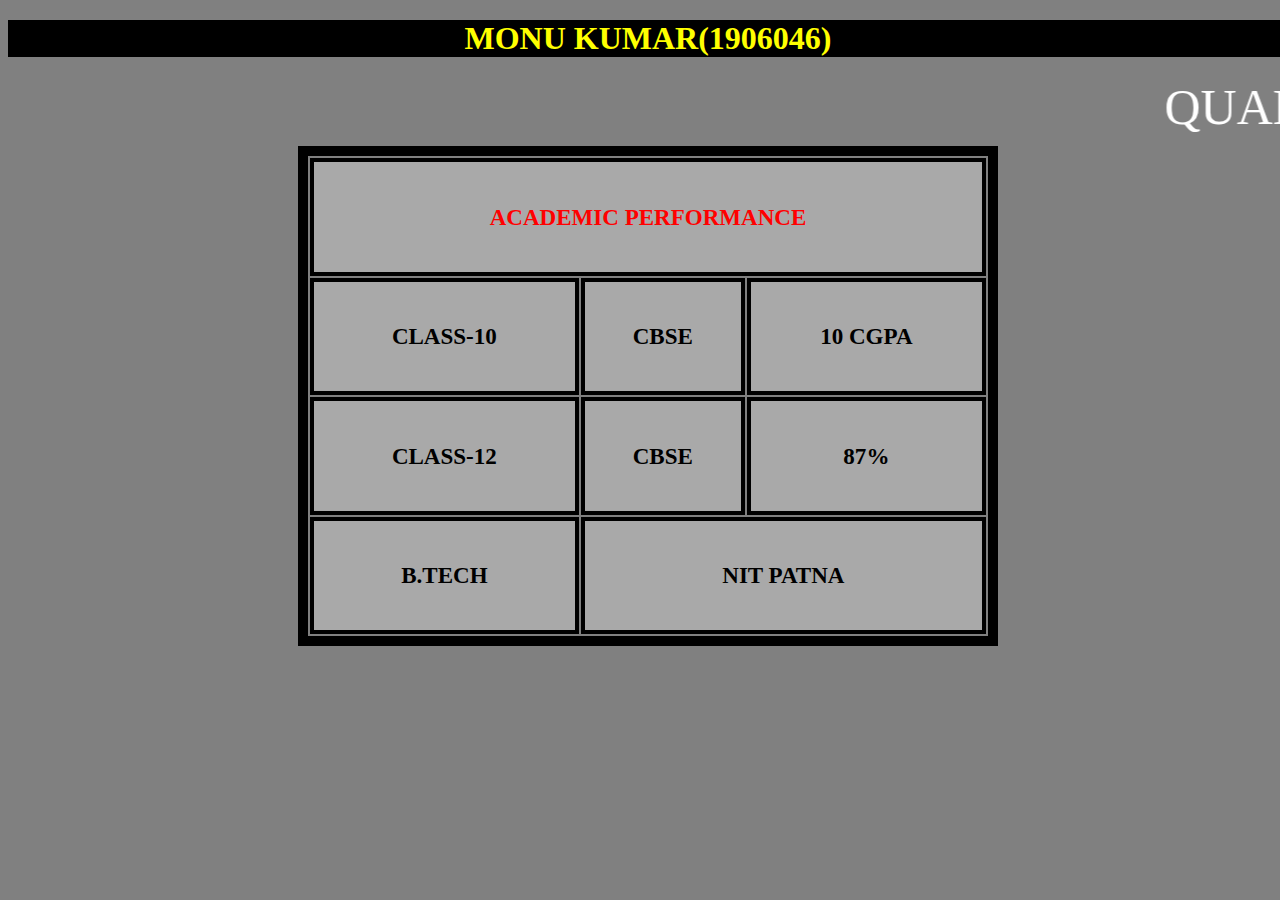
<file: ACADEMICS.html>
<html>

<head>
    <title>
       ACADEMIC PERFORMANCE
    </title>
    <style>
        tr,
        td,
        th {
            border: 4px solid black;
           
            font-size: larger;
            
            font-weight: bold;
            color: #000000;
            background-color:darkgrey;
        }
        
        body {
            background-color:grey;
            
            width: 100%;
            background-repeat: no-repeat;
            
            background-attachment: fixed;
        }
        
        table {
            margin-left: auto;
            margin-right: auto;
            border: 10px solid black;
            text-align: center;
            width: 700px;
            height: 500px;
            margin-top: 10px;
        }
        
      
    </style>
</head>

<body>
    <h1 STYLE="background-color:black;color:yellow;text-align:center;margin-top:20px;" >MONU KUMAR(1906046)</h1>
<marquee style="Font-size:50px;color:white;" direction = "left"  scrollamount="15">QUALIFICATION </marquee>
    <div>

        <div class="tab">
            <table>
                <tr>
                    <th colspan="3" style="color:red;">ACADEMIC PERFORMANCE</th>
                </tr>
                <tr>
                    <td>CLASS-10</th>
                        <td>CBSE</td>
                        <td>10 CGPA</th>
                </tr>
                <tr>
                    <td>CLASS-12</td>
                    <td>CBSE</td>
                    <td>87%</td>
                </tr>
                <tr>
                    <td>B.TECH</td>
                    <td colspan="2">NIT PATNA</td>
                    
                </tr>
            </table>
        </div>
    </div>
</body>

</html>
</file>
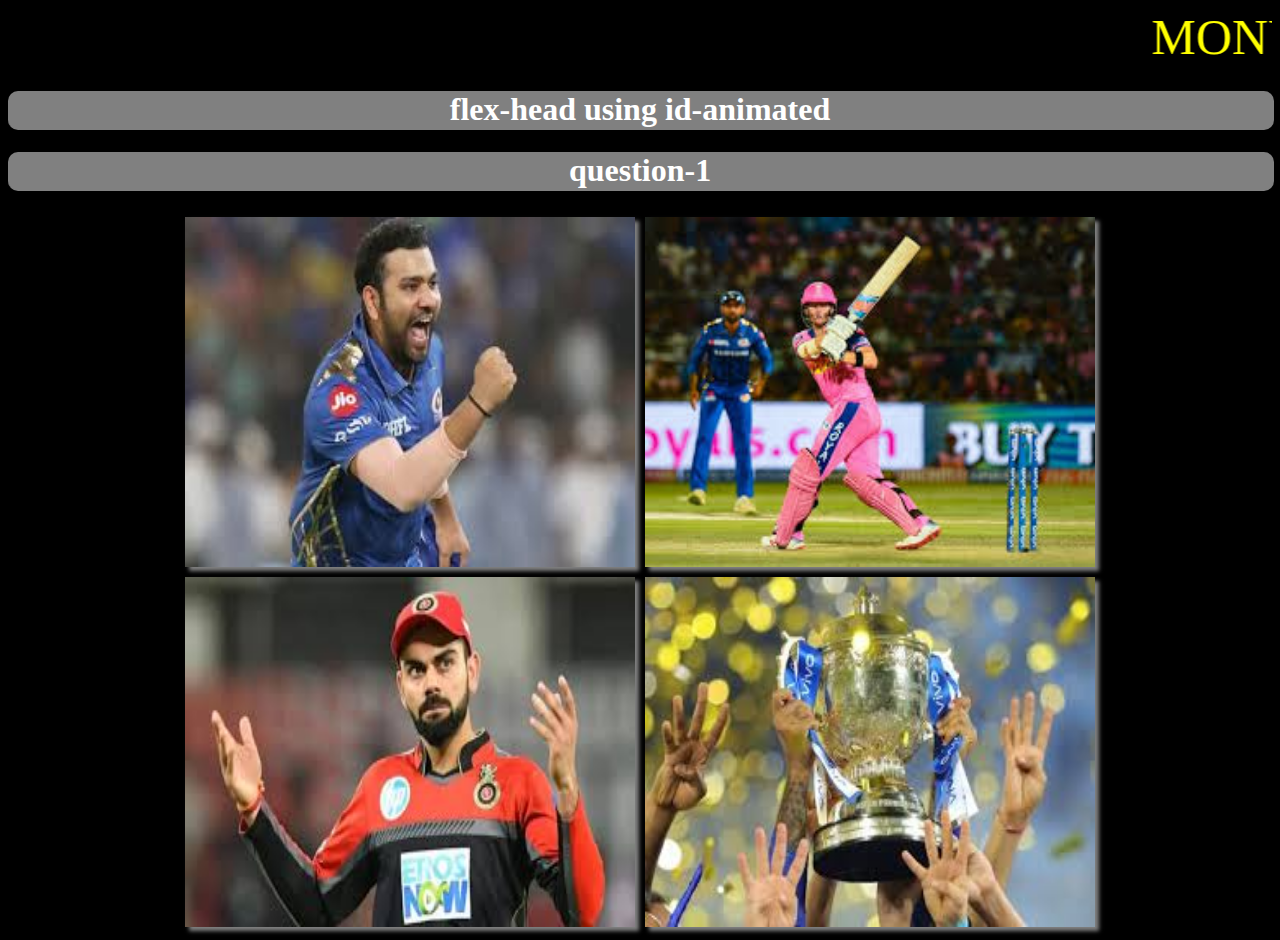
<file: animation.html>
<!DOCTYPE html>
<html>
<head> 
    <meta charset="UTF-8">
    <meta name="viewport" content="width=device-width, initial-scale=1.0">
    <style>
        .container {
            display: flex;
            flex-wrap: wrap;
            justify-content: center;
        }

        img {
            width: 450px;
            height: 350px;
            margin: 5px;
            transition: all 1s;
            box-shadow: 4px 4px 4px grey;
        }

        img:hover {

        transform: scale(0.3) rotate(30deg);
            
        }

        h1 {
            border-bottom: 2px solid grey;
            width: 100%;
            align: center;
            text-align: center: center;
            border-right: 2px solid grey;
            border-radius: 10px;
            color: white;
            text-align: center;
            background-color: grey;
        }

        body {
            background-color: black;
        }

        #r:hover {
            transform: scale(1.3) rotate(2deg);
 background-color: blue;
        }
    </style>
</head>

<body>
    <marquee style="Font-size:50px;color:yellow;" direction="left" scrollamount="15">MONU KUMAR(1906046) </marquee>
    <h1 id="r">flex-head using id-animated </h1>
    <h1>question-1</h1>
    <div class="container">
        <img src="images (1).jpg" />
        <img src="images (2).jpg" />
        <img src="images (3).jpg" />
        <img src="images (4).jpg" />

    </div>

</body>

</html>
</file>
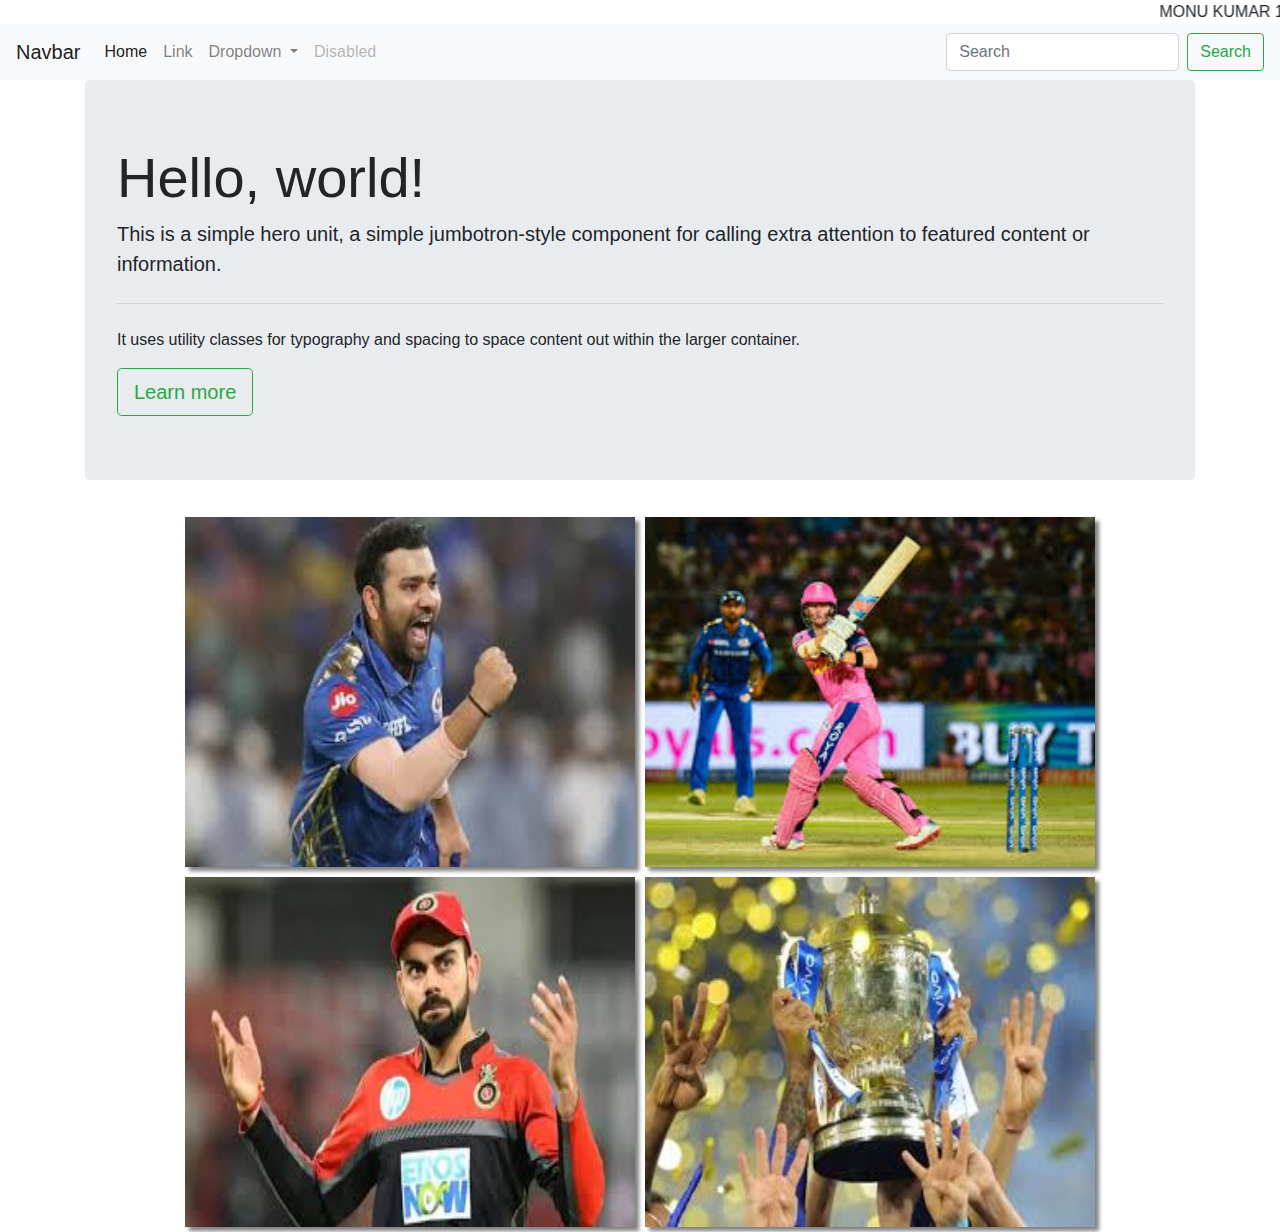
<file: ASSIGNMENT 2.html>
<!DOCTYPE>
<html>

<head>

    <link rel="stylesheet" href="https://stackpath.bootstrapcdn.com/bootstrap/4.5.2/css/bootstrap.min.css"
        integrity="sha384-JcKb8q3iqJ61gNV9KGb8thSsNjpSL0n8PARn9HuZOnIxN0hoP+VmmDGMN5t9UJ0Z" crossorigin="anonymous">
    <script src="https://code.jquery.com/jquery-3.5.1.slim.min.js"
        integrity="sha384-DfXdz2htPH0lsSSs5nCTpuj/zy4C+OGpamoFVy38MVBnE+IbbVYUew+OrCXaRkfj"
        crossorigin="anonymous"></script>
    <script src="https://cdn.jsdelivr.net/npm/popper.js@1.16.1/dist/umd/popper.min.js"
        integrity="sha384-9/reFTGAW83EW2RDu2S0VKaIzap3H66lZH81PoYlFhbGU+6BZp6G7niu735Sk7lN"
        crossorigin="anonymous"></script>
    <script src="https://stackpath.bootstrapcdn.com/bootstrap/4.5.2/js/bootstrap.min.js"
        integrity="sha384-B4gt1jrGC7Jh4AgTPSdUtOBvfO8shuf57BaghqFfPlYxofvL8/KUEfYiJOMMV+rV"
        crossorigin="anonymous"></script>
    <style>
.container{
  display : flex;
  flex-wrap : wrap;
  justify-content : center;
}
img{
  width : 450px;
  height : 350px;
  margin : 5px;
  transition : all 1s;
  box-shadow : 4px 4px 4px grey;
}
img:hover{
  
  transform:scale(1.5);
}


    </style>
</head>

<body>
    <marquee scrollamount="15"  direction="LEFT">MONU KUMAR 1906046</marquee>
    <nav class="navbar navbar-expand-lg navbar-light bg-light">
        <a class="navbar-brand" href="#">Navbar</a>
        <button class="navbar-toggler" type="button" data-toggle="collapse" data-target="#navbarSupportedContent"
            aria-controls="navbarSupportedContent" aria-expanded="false" aria-label="Toggle navigation">
            <span class="navbar-toggler-icon"></span>
        </button>

        <div class="collapse navbar-collapse" id="navbarSupportedContent">
            <ul class="navbar-nav mr-auto">
                <li class="nav-item active">
                    <a class="nav-link" href="#">Home <span class="sr-only">(current)</span></a>
                </li>
                <li class="nav-item">
                    <a class="nav-link" href="#">Link</a>
                </li>
                <li class="nav-item dropdown">
                    <a class="nav-link dropdown-toggle" href="#" id="navbarDropdown" role="button"
                        data-toggle="dropdown" aria-haspopup="true" aria-expanded="false">
                        Dropdown
                    </a>
                    <div class="dropdown-menu" aria-labelledby="navbarDropdown">
                        <a class="dropdown-item" href="#">Action</a>
                        <a class="dropdown-item" href="#">Another action</a>
                        <div class="dropdown-divider"></div>
                        <a class="dropdown-item" href="#">Something else here</a>
                    </div>
                </li>
                <li class="nav-item">
                    <a class="nav-link disabled" href="#" tabindex="-1" aria-disabled="true">Disabled</a>
                </li>
            </ul>
            <form class="form-inline my-2 my-lg-0">
                <input class="form-control mr-sm-2" type="search" placeholder="Search" aria-label="Search">
                <button class="btn btn-outline-success my-2 my-sm-0" type="submit">Search</button>
            </form>
        </div>
    </nav>
    <div class="container">
        <div class="jumbotron">
            <h1 class="display-4">Hello, world!</h1>
            <p class="lead">This is a simple hero unit, a simple jumbotron-style component for calling extra attention
                to featured content or information.</p>
            <hr class="my-4">
            <p>It uses utility classes for typography and spacing to space content out within the larger container.</p>
            <a class="btn btn-outline-success btn-lg" href="#" role="button" id="bt">Learn more</a>
        </div>
    </div>
    <div class="container">
        <img src="images (1).jpg" />
        <img src="images (2).jpg" />
        <img src="images (3).jpg" />
        <img src="images (4).jpg" />
    
    </div>
</body>

</html>
</file>
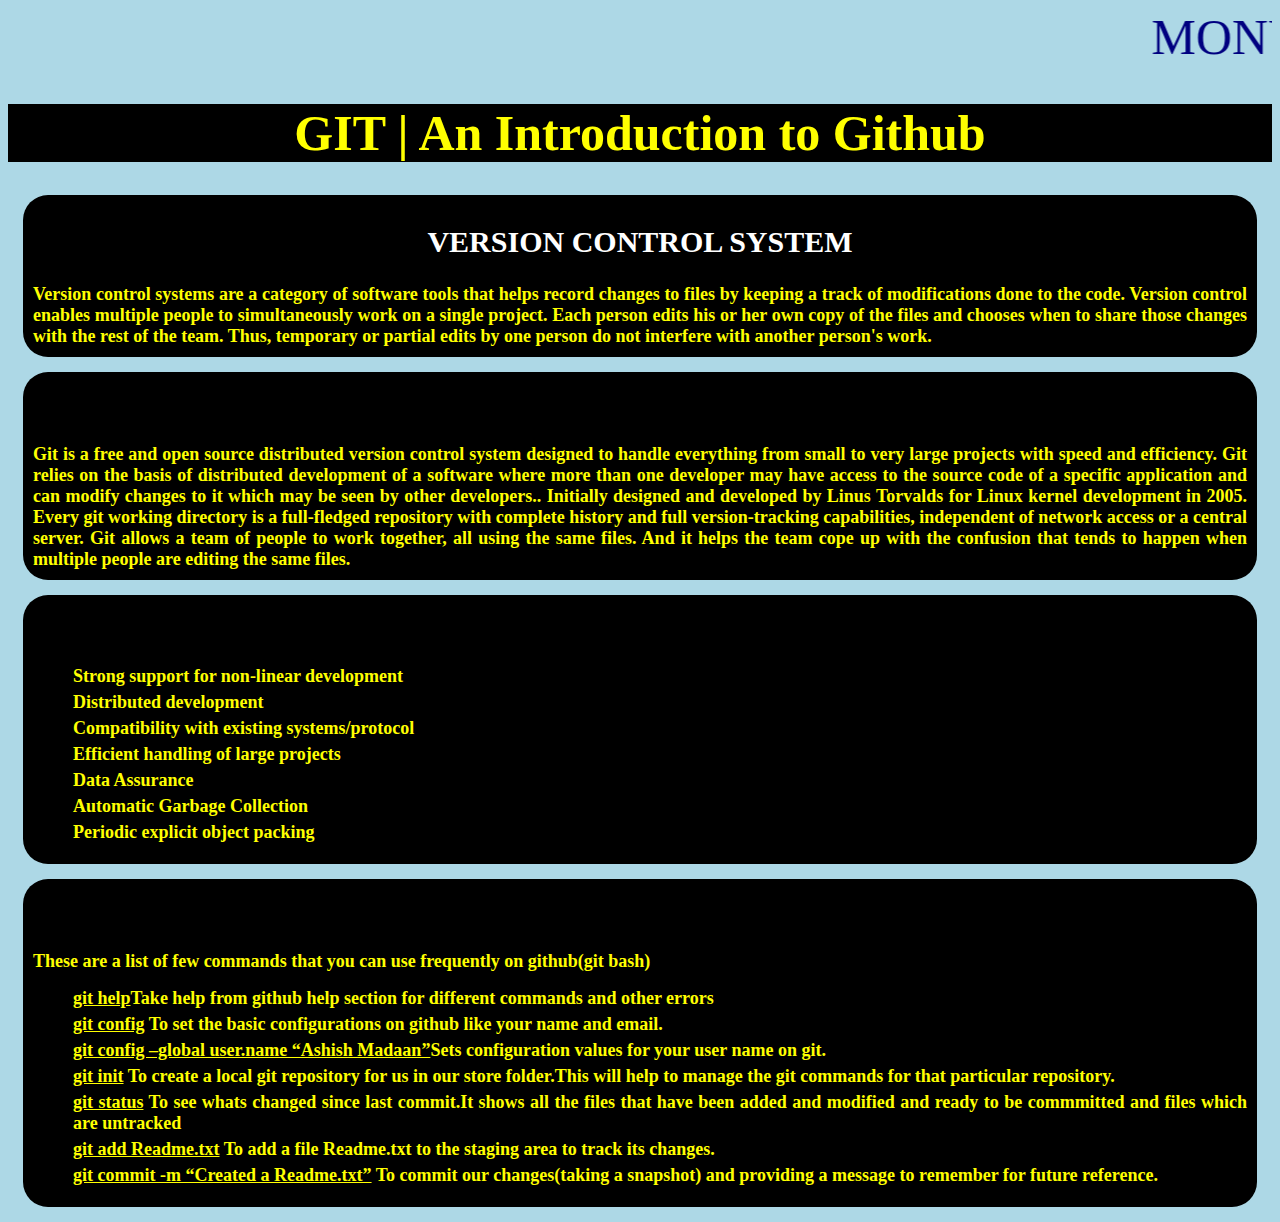
<file: git.html>
<!DOCTYPE html>

<head>
    <title>GIT</title>
    <style type="text/css">
        .heading {
            background-color: black;
            
        }
        
        body {
            background-color:lightblue;
            
        }
        
        div {
            background-color:black;
            margin: 15px;
            padding: 5px;
			border:1px;
			border-radius:25px;
        }
        
        p {
            font-size: large;
            font: outline;
            color:yellow;
            font-weight: 550;
            margin: 5px;
			text-align:justify;
        }
    </style>

</head>

<body>
    <marquee style="Font-size:50px;color:navy;" direction = "left"  scrollamount="15">MONU KUMAR(1906046)</marquee>
        <h1 style="color:yellow;background-color:black;font-size:50px">
            <center>GIT | An Introduction to Github</center>
        </h1>
    
    <div>
        <h2 style="color:white;font-size:30px;text-align:center;">VERSION CONTROL SYSTEM</h2>
        <p>
            Version control systems are a category of software tools that helps record changes to files by keeping a track of modifications done to the code. Version control enables multiple people to simultaneously work on a single project. Each person edits his
            or her own copy of the files and chooses when to share those changes with the rest of the team. Thus, temporary or partial edits by one person do not interfere with another person's work.
        </p>
    </div>
    <div>
        <h2>What GIT is about?</h3>

            <p>Git is a free and open source distributed version control system designed to handle everything from small to very large projects with speed and efficiency. Git relies on the basis of distributed development of a software where more than one
                developer may have access to the source code of a specific application and can modify changes to it which may be seen by other developers.. Initially designed and developed by Linus Torvalds for Linux kernel development in 2005. Every
                git working directory is a full-fledged repository with complete history and full version-tracking capabilities, independent of network access or a central server. Git allows a team of people to work together, all using the same files.
                And it helps the team cope up with the confusion that tends to happen when multiple people are editing the same files.</p>
    </div>
    <div>
        <h2> Characteristics of Git</h1>

            <ul>

                <li>
                    <p>Strong support for non-linear development</p>
                </li>
                <li>
                    <p>Distributed development</p>
                </li>
                <li>
                    <p>Compatibility with existing systems/protocol</p>
                </li>
                <li>
                    <p> Efficient handling of large projects</p>
                </li>
                <li>
                    <p>Data Assurance</p>
                </li>
                <li>
                    <p>Automatic Garbage Collection</p>
                </li>
                <li>
                    <p>Periodic explicit object packing</p>
                </li>

            </ul>
            </p>
    </div>
    <div>
        <h2>List of useful Github Commands</h2>
        <p>
            These are a list of few commands that you can use frequently on github(git bash)
            <ul>
                <li>
                    <p><u> <b>git help</b></u>Take help from github help section for different commands and other errors</p>
                </li>
                <li>
                    <p><u><b>git config</b></u> To set the basic configurations on github like your name and email.</p>
                </li>
                <li>
                    <p><u><b>git config –global user.name “Ashish Madaan”</b></u>Sets configuration values for your user name on git.</p>
                </li>
                <li>
                    <p><u><b>git init</b></u> To create a local git repository for us in our store folder.This will help to manage the git commands for that particular repository.</p>
                </li>

                <li>
                    <p><u><b>git status</b></u> To see whats changed since last commit.It shows all the files that have been added and modified and ready to be commmitted and files which are untracked</p>
                </li>

                <li>
                    <p><u><b>git add Readme.txt</b></u> To add a file Readme.txt to the staging area to track its changes.</p>
                </li>

                <li>
                    <p><u><b>git commit -m “Created a Readme.txt”</b></u> To commit our changes(taking a snapshot) and providing a message to remember for future reference.</p>
                </li>
            </ul>
        </p>

    </div>





</body>

</html>
</file>
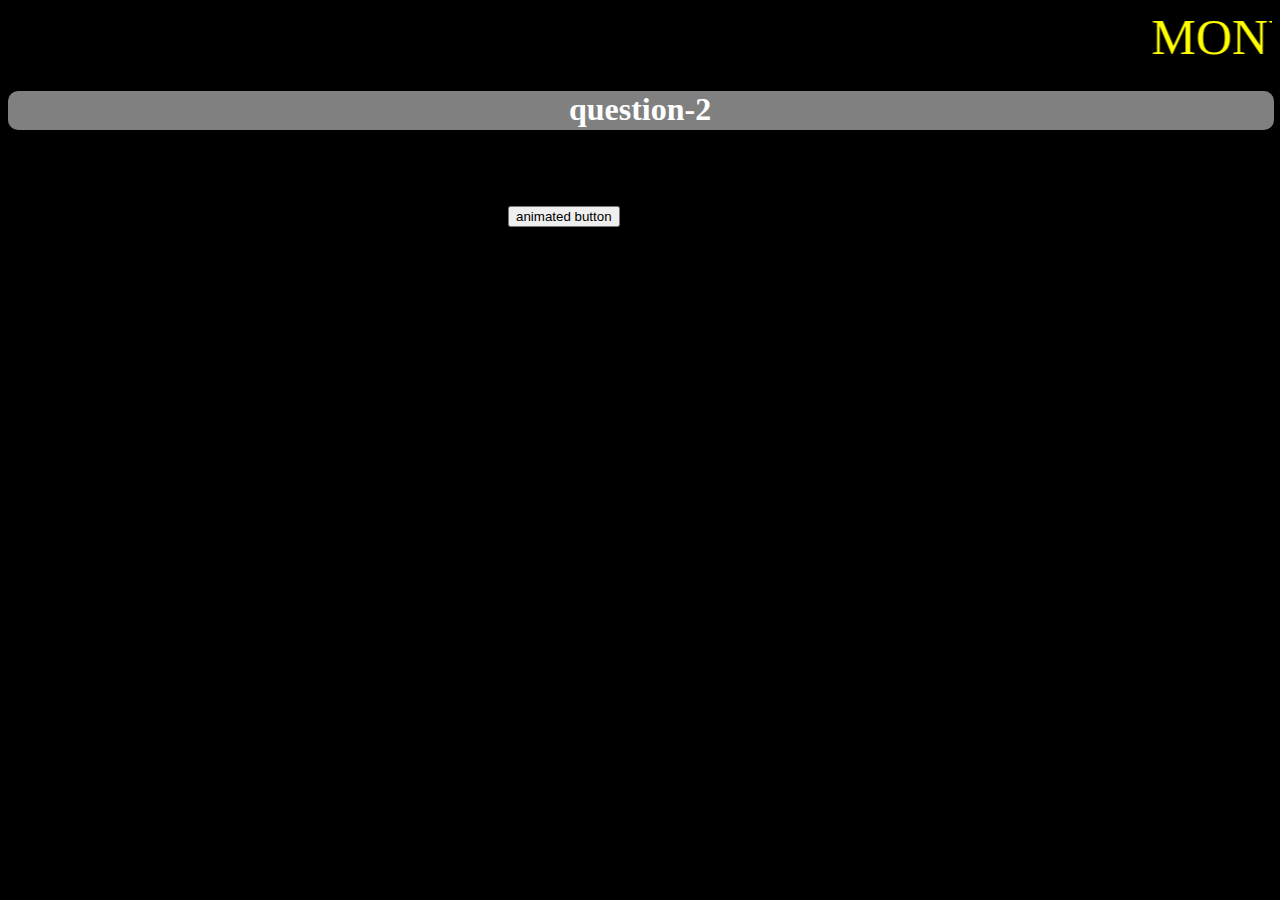
<file: ques2.html>
<!doctype html>
<html lang="en">

<head>
    <!-- Required meta tags -->
    <meta charset="utf-8">
    <meta name="viewport" content="width=device-width, initial-scale=1, shrink-to-fit=no">

    <!-- Bootstrap CSS -->
    <link rel="stylesheet" href="https://cdn.jsdelivr.net/npm/bootstrap@4.5.3/dist/css/bootstrap.min.css"
        integrity="sha384-TX8t27EcRE3e/ihU7zmQxVncDAy5uIKz4rEkgIXeMed4M0jlfIDPvg6uqKI2xXr2" crossorigin="anonymous">

    <title>Hello, world!</title>
    <style>
        .btn btn-outline-dark{
margin-left: 50px;
   text-align:center;
        }
        #btn{
            margin-left: 500px;
        }
    #btn:hover {
    transform: scale(2.5) rotate(30deg);
    background-color: blue;
    
    }
    body {
            background-color: black;
        }
        h1 {
            border-bottom: 2px solid grey;
            width: 100%;
            align: center;
            text-align: center;
            border-right: 2px solid grey;
            border-radius: 10px;
            color: white;
            text-align: center;
            background-color: grey;
        }
         #r:hover {
            transform: scale(1.3) rotate(2deg);
 background-color: blue;
        }

    </style>
</head>

<body>
    <marquee style="Font-size:50px;color:yellow;" direction="left" scrollamount="15">MONU KUMAR(1906046) </marquee>
    <h1 id="r">question-2</h1><br><br><br>
    <button type="button" id="btn" class="btn btn-outline-primary">animated button</button>

    <!-- Optional JavaScript; choose one of the two! -->

    <!-- Option 1: jQuery and Bootstrap Bundle (includes Popper) -->
    <script src="https://code.jquery.com/jquery-3.5.1.slim.min.js"
        integrity="sha384-DfXdz2htPH0lsSSs5nCTpuj/zy4C+OGpamoFVy38MVBnE+IbbVYUew+OrCXaRkfj"
        crossorigin="anonymous"></script>
    <script src="https://cdn.jsdelivr.net/npm/bootstrap@4.5.3/dist/js/bootstrap.bundle.min.js"
        integrity="sha384-ho+j7jyWK8fNQe+A12Hb8AhRq26LrZ/JpcUGGOn+Y7RsweNrtN/tE3MoK7ZeZDyx"
        crossorigin="anonymous"></script>

    <!-- Option 2: jQuery, Popper.js, and Bootstrap JS
    <script src="https://code.jquery.com/jquery-3.5.1.slim.min.js" integrity="sha384-DfXdz2htPH0lsSSs5nCTpuj/zy4C+OGpamoFVy38MVBnE+IbbVYUew+OrCXaRkfj" crossorigin="anonymous"></script>
    <script src="https://cdn.jsdelivr.net/npm/popper.js@1.16.1/dist/umd/popper.min.js" integrity="sha384-9/reFTGAW83EW2RDu2S0VKaIzap3H66lZH81PoYlFhbGU+6BZp6G7niu735Sk7lN" crossorigin="anonymous"></script>
    <script src="https://cdn.jsdelivr.net/npm/bootstrap@4.5.3/dist/js/bootstrap.min.js" integrity="sha384-w1Q4orYjBQndcko6MimVbzY0tgp4pWB4lZ7lr30WKz0vr/aWKhXdBNmNb5D92v7s" crossorigin="anonymous"></script>
    -->
</body>

</html>
</file>
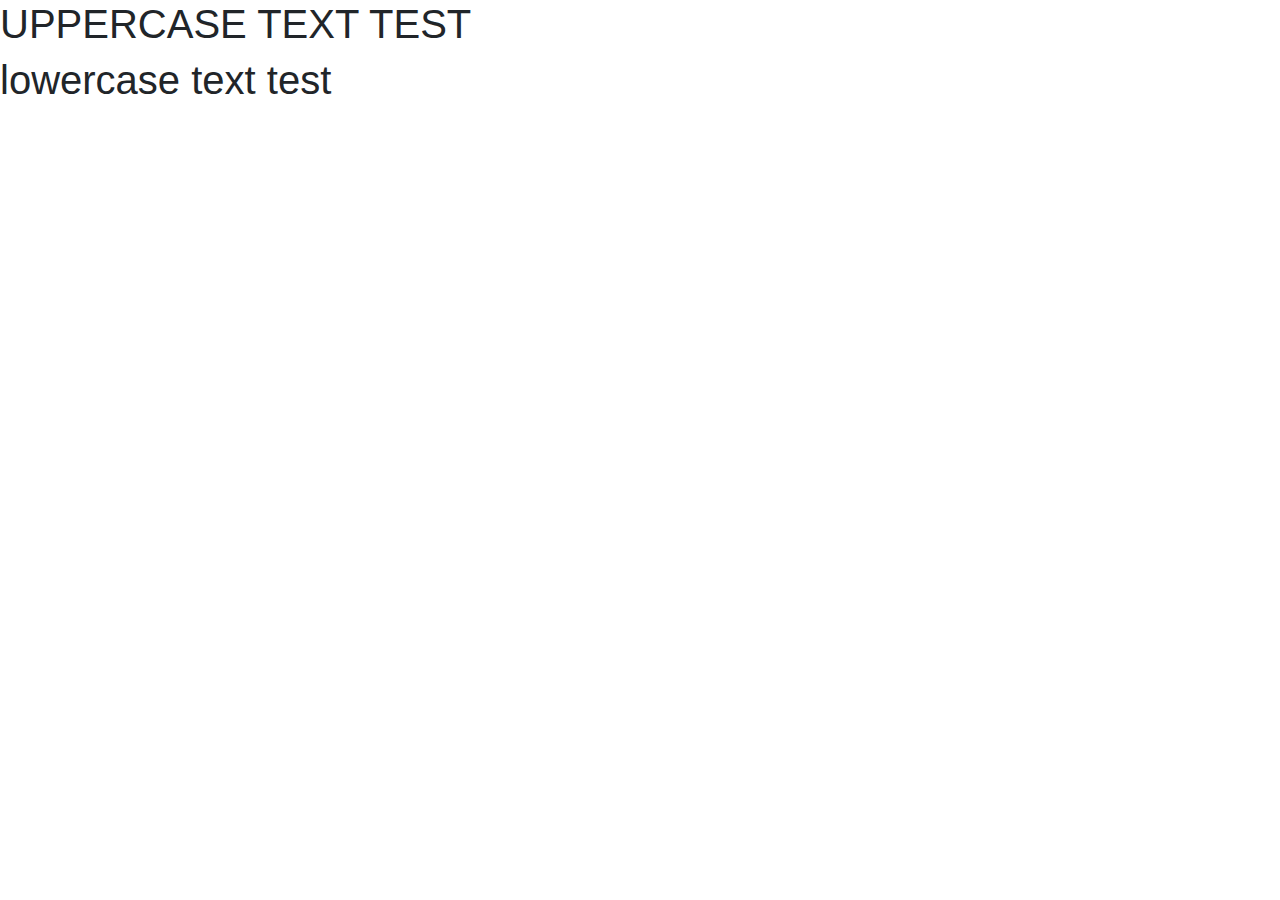
<file: resweb.html>
<!DOCTYPE html>
<html lang="en" dir="ltr">
  <head>
    <meta charset="utf-8">
    <meta name="viewport" content="width=device-width,initial-scale=1,shrink-to-fit=no">
    <title>Responsive images</title>
    <link rel="stylesheet" href="https://stackpath.bootstrapcdn.com/bootstrap/4.5.2/css/bootstrap.min.css" integrity="sha384-JcKb8q3iqJ61gNV9KGb8thSsNjpSL0n8PARn9HuZOnIxN0hoP+VmmDGMN5t9UJ0Z" crossorigin="anonymous">
    <link rel="stylesheet" href="RESPONSIVE.CSS">
  </head>
  <body >
    <h1 class="text-uppercase">uppercase text test</h1>
    <h1 class="text-lowercase">lowercase text test</h1>
  </body>
</html>
</file>
<file: RESPONSIVE.CSS>
html{
  background: url(https://post.greatist.com/wp-content/uploads/sites/3/2020/02/325466_1100-800x825.jpg) no-repeat center center fixed;
  -webkit-background-size:cover;
  -moz-background-size:cover;
  -o-background-size:cover;
  background-size:cover;

}
</file>
